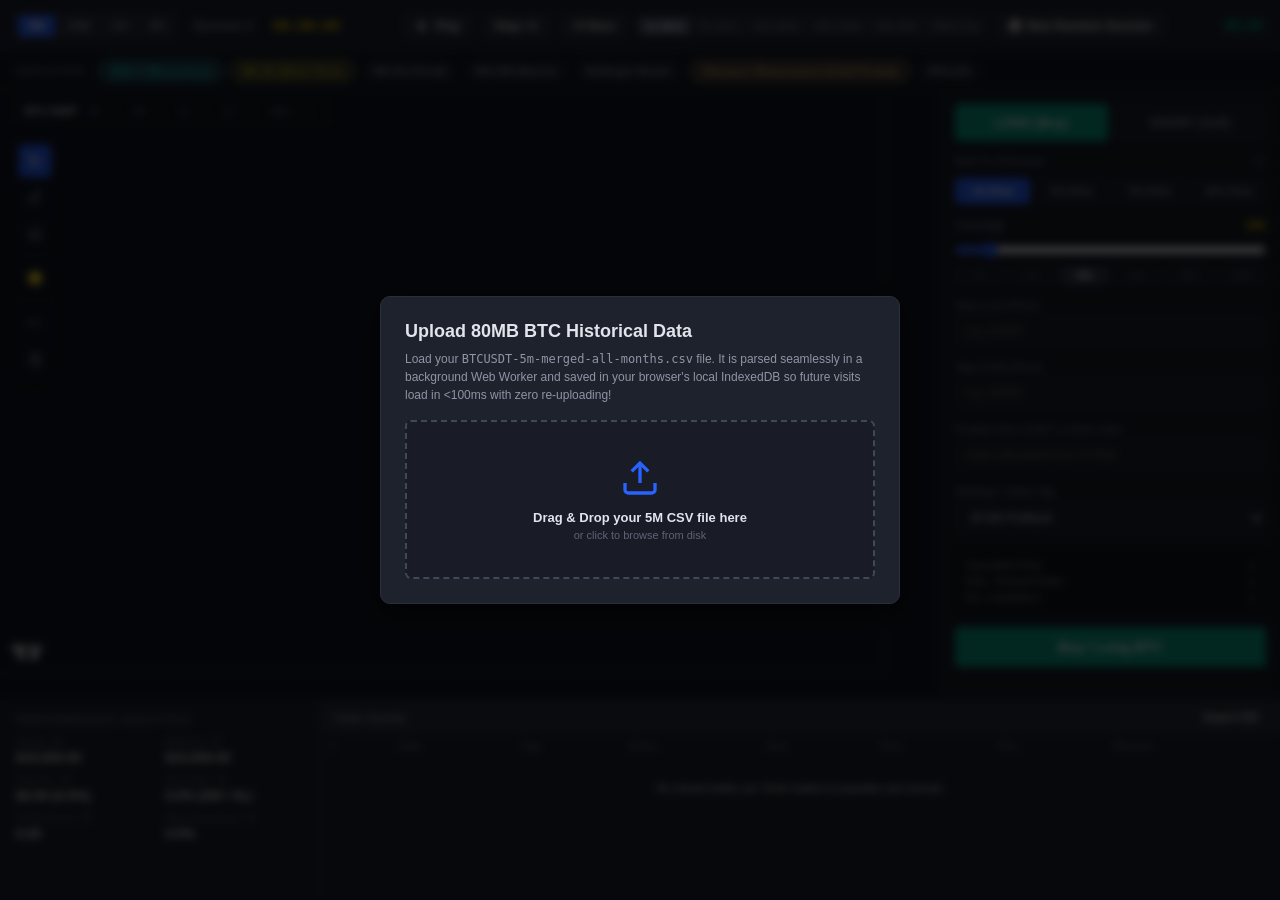
<file: index.html>
<!DOCTYPE html>
<html lang="en">
<head>
  <meta charset="UTF-8">
  <meta name="viewport" content="width=device-width, initial-scale=1.0">
  <title>BTC Futures Simulator - Pro Blind Backtester</title>
  <link rel="stylesheet" href="css/styles.css">
  <!-- TradingView Lightweight Charts Library (Local Offline Copy with CDN fallback) -->
  <script src="lib/lightweight-charts.standalone.production.js"></script>
  <script>
    if (typeof LightweightCharts === 'undefined') {
      document.write('<script src="https://unpkg.com/lightweight-charts@4.2.1/dist/lightweight-charts.standalone.production.js"><\/script>');
    }
  </script>
</head>
<body>

  <!-- Toast Notification Container -->
  <div id="toast-container" class="toast-container"></div>

  <!-- Header Bar -->
  <header class="terminal-header">
    <div class="brand-section">
      <!-- Timeframe Selector -->
      <div class="tf-group">
        <button class="tf-btn active" data-tf="5m">5M</button>
        <button class="tf-btn" data-tf="15m">15M</button>
        <button class="tf-btn" data-tf="1h">1H</button>
        <button class="tf-btn" data-tf="4h">4H</button>
      </div>

      <!-- Session (Clean text, no ugly border) -->
      <div id="session-bar-counter" class="session-label">Session 1</div>

      <!-- In-House Simulated Clock (Clean text, no border) -->
      <div id="inhouse-clock-badge" class="clock-label" title="Simulated Clock">00:00:00</div>
    </div>

    <!-- Replay Toolbar -->
    <div class="replay-toolbar">
      <button id="btn-play-pause" class="btn-control" title="Shortcut: Space">
        <svg width="14" height="14" viewBox="0 0 24 24" fill="currentColor"><polygon points="5 3 19 12 5 21 5 3"/></svg>
        Play
      </button>
      <button id="btn-step-next" class="btn-control" title="Shortcut: D or Right Arrow (Instant +1 Bar)">
        Step +1
      </button>
      <button id="btn-step-5" class="btn-control" title="Step 5 Bars">
        +5 Bars
      </button>

      <!-- Speed Presets -->
      <div class="speed-group">
        <button class="speed-pill active" data-speed="1" title="Real-Time 1:1 (5 real minutes per bar)">1x (5m)</button>
        <button class="speed-pill" data-speed="5" title="1 minute per bar">5x (1m)</button>
        <button class="speed-pill" data-speed="10" title="30 seconds per bar">10x (30s)</button>
        <button class="speed-pill" data-speed="30" title="10 seconds per bar">30x (10s)</button>
        <button class="speed-pill" data-speed="60" title="5 seconds per bar">60x (5s)</button>
        <button class="speed-pill" data-speed="300" title="1 second per bar">300x (1s)</button>
      </div>

      <button id="btn-random-session" class="btn-control" title="Spawn into a new random historical market">
        🎲 New Random Session
      </button>
    </div>

    <!-- Live Current Price -->
    <div class="price-hud">
      <div id="hud-current-price" class="price-up">$0.00</div>
    </div>
  </header>

  <!-- Technical Indicators Toolbar -->
  <div class="indicator-bar">
    <span class="ind-label">Indicators:</span>
    <button class="ind-btn active" data-indicator="ema9">EMA 9 (Momentum)</button>
    <button class="ind-btn active" data-indicator="ma20">MA 20 (Short-Term)</button>
    <button class="ind-btn" data-indicator="ma50">MA 50 (Trend)</button>
    <button class="ind-btn" data-indicator="ma200">MA 200 (Macro)</button>
    <button class="ind-btn" data-indicator="bollinger">Bollinger Bands</button>
    <button class="ind-btn active" data-indicator="fibonacci">Fibonacci Retracement (0.618 Pocket)</button>
    <button class="ind-btn" data-indicator="rsi">RSI (14)</button>
  </div>

  <!-- Main Trading Workspace -->
  <div class="workspace">
    
    <!-- Chart Viewport -->
    <div class="chart-area">
      <!-- TradingView Style Floating OHLCV Legend -->
      <div class="chart-ohlc-legend">
        <span class="legend-symbol">BTC/USDT</span>
        <span id="legend-open">O: --</span>
        <span id="legend-high">H: --</span>
        <span id="legend-low">L: --</span>
        <span id="legend-close">C: --</span>
        <span id="legend-vol">Vol: --</span>
      </div>

      <!-- Floating Drawing Toolbar (TradingView Style) -->
      <div class="chart-drawing-toolbar" id="drawing-toolbar">
        <button class="draw-tool-btn active" data-tool="cursor" title="Cursor / Pan Mode [V / Esc]">
          <svg width="16" height="16" viewBox="0 0 24 24" fill="none" stroke="currentColor" stroke-width="2" stroke-linecap="round" stroke-linejoin="round">
            <path d="M3 3l7 18 3-7 7-3L3 3z"/>
          </svg>
        </button>
        <button class="draw-tool-btn" data-tool="pencil" title="Pencil / Freehand Drawing [P]">
          <svg width="16" height="16" viewBox="0 0 24 24" fill="none" stroke="currentColor" stroke-width="2" stroke-linecap="round" stroke-linejoin="round">
            <path d="M12 20h9"/>
            <path d="M16.5 3.5a2.121 2.121 0 0 1 3 3L7 19l-4 1 1-4L16.5 3.5z"/>
          </svg>
        </button>
        <button class="draw-tool-btn" data-tool="eraser" title="Eraser [E]">
          <svg width="16" height="16" viewBox="0 0 24 24" fill="none" stroke="currentColor" stroke-width="2" stroke-linecap="round" stroke-linejoin="round">
            <path d="m7 21-4.3-4.3c-1-1-1-2.5 0-3.4l9.6-9.6c1-1 2.5-1 3.4 0l5.6 5.6c1 1 1 2.5 0 3.4L13 21"/>
            <path d="M22 21H7"/>
            <path d="m5 11 9 9"/>
          </svg>
        </button>

        <div class="draw-toolbar-divider"></div>

        <!-- Color & Width Selector -->
        <div class="draw-color-wrapper">
          <button class="draw-tool-btn draw-color-preview-btn" id="btn-draw-color" title="Color & Stroke Width">
            <span class="draw-color-dot" id="draw-color-indicator" style="background-color: #ffd700;"></span>
          </button>
          <div class="draw-color-palette" id="draw-color-palette" style="display: none;">
            <div class="palette-colors">
              <span class="color-swatch active" data-color="#ffd700" style="background: #ffd700;" title="Gold / Yellow"></span>
              <span class="color-swatch" data-color="#089981" style="background: #089981;" title="Bullish Green"></span>
              <span class="color-swatch" data-color="#f23645" style="background: #f23645;" title="Bearish Red"></span>
              <span class="color-swatch" data-color="#2962ff" style="background: #2962ff;" title="Electric Blue"></span>
              <span class="color-swatch" data-color="#00f0ff" style="background: #00f0ff;" title="Neon Cyan"></span>
              <span class="color-swatch" data-color="#b388ff" style="background: #b388ff;" title="Purple"></span>
              <span class="color-swatch" data-color="#ffffff" style="background: #ffffff;" title="White"></span>
            </div>
            <div class="palette-widths">
              <button class="width-btn" data-width="1.5" title="Fine (1.5px)">1x</button>
              <button class="width-btn active" data-width="2.5" title="Medium (2.5px)">2x</button>
              <button class="width-btn" data-width="4.5" title="Bold (4.5px)">4x</button>
            </div>
          </div>
        </div>

        <div class="draw-toolbar-divider"></div>

        <!-- Undo Action -->
        <button class="draw-tool-btn" id="btn-draw-undo" title="Undo [Ctrl+Z]">
          <svg width="15" height="15" viewBox="0 0 24 24" fill="none" stroke="currentColor" stroke-width="2" stroke-linecap="round" stroke-linejoin="round">
            <path d="M3 7v6h6"/>
            <path d="M21 17a9 9 0 0 0-9-9 9 9 0 0 0-6 2.3L3 13"/>
          </svg>
        </button>

        <!-- Clear All Drawings -->
        <button class="draw-tool-btn draw-btn-danger" id="btn-draw-clear" title="Clear All Drawings">
          <svg width="15" height="15" viewBox="0 0 24 24" fill="none" stroke="currentColor" stroke-width="2" stroke-linecap="round" stroke-linejoin="round">
            <path d="M3 6h18"/>
            <path d="M19 6v14a2 2 0 0 1-2 2H7a2 2 0 0 1-2-2V6"/>
            <path d="M8 6V4a2 2 0 0 1 2-2h4a2 2 0 0 1 2 2v2"/>
            <line x1="10" y1="11" x2="10" y2="17"/>
            <line x1="14" y1="11" x2="14" y2="17"/>
          </svg>
        </button>
      </div>

      <div id="chart-container"></div>
      
      <!-- RSI Sub-Pane (Hidden by default until toggled) -->
      <div id="rsi-container-wrapper" style="display: none;">
        <div id="rsi-chart-container"></div>
      </div>
    </div>

    <!-- Futures Order Panel (Right Sidebar) -->
    <div class="order-sidebar">
      
      <!-- Long / Short Switcher -->
      <div class="side-tabs">
        <div id="tab-side-long" class="side-tab long-tab active">LONG (Buy)</div>
        <div id="tab-side-short" class="side-tab short-tab">SHORT (Sell)</div>
      </div>

      <!-- Risk Management Calculator (% Risk per trade) -->
      <div class="form-group">
        <label class="form-label">
          <span>Risk % of Account</span>
          <span class="tooltip-badge" data-tooltip="Automatically calculates position size so that if Stop Loss hits, you lose exactly this % of your balance.">?</span>
        </label>
        <div class="risk-selector">
          <div class="risk-pill active" data-risk="1">1% Risk</div>
          <div class="risk-pill" data-risk="2">2% Risk</div>
          <div class="risk-pill" data-risk="5">5% Risk</div>
          <div class="risk-pill" data-risk="10">10% Risk</div>
        </div>
      </div>

      <!-- Leverage Slider -->
      <div class="form-group">
        <div class="leverage-header">
          <span>Leverage</span>
          <span id="leverage-value-badge">10x</span>
        </div>
        <input type="range" id="leverage-slider" class="leverage-slider" min="1" max="100" value="10">
        <div class="lev-presets">
          <div class="lev-preset" data-lev="1">1x</div>
          <div class="lev-preset" data-lev="5">5x</div>
          <div class="lev-preset active" data-lev="10">10x</div>
          <div class="lev-preset" data-lev="20">20x</div>
          <div class="lev-preset" data-lev="50">50x</div>
          <div class="lev-preset" data-lev="100">100x</div>
        </div>
      </div>

      <!-- Order Sizing & SL/TP Inputs -->
      <div class="form-group">
        <label class="form-label">Stop Loss (Price)</label>
        <input type="number" id="input-stop-loss" class="form-input" placeholder="e.g. 64200" step="1">
      </div>

      <div class="form-group">
        <label class="form-label">Take Profit (Price)</label>
        <input type="number" id="input-take-profit" class="form-input" placeholder="e.g. 68500" step="1">
      </div>

      <div class="form-group">
        <label class="form-label">Position Size (USDT or Auto-Calc)</label>
        <input type="number" id="input-size-usdt" class="form-input" placeholder="Auto-calculated from % Risk" step="50">
      </div>

      <!-- Strategy Tagging for Journal -->
      <div class="form-group">
        <label class="form-label">Strategy / Setup Tag</label>
        <select id="select-strategy-tag" class="form-select">
          <option value="20 MA Pullback">20 MA Pullback</option>
          <option value="Fib 0.618 Pocket">Fib 0.618 Golden Pocket</option>
          <option value="Key Breakout">Key Level Breakout</option>
          <option value="RSI Divergence">RSI Divergence</option>
          <option value="Support / Resistance">Support / Resistance Bounce</option>
          <option value="Trend Continuation">Trend Continuation</option>
          <option value="Discretionary">Discretionary / Price Action</option>
        </select>
      </div>

      <!-- Order Preview Calculations -->
      <div style="background: rgba(0,0,0,0.2); padding: 8px 10px; border-radius: 4px;">
        <div class="order-summary-row">
          <span>Calculated Size:</span>
          <strong id="calc-risk-size">--</strong>
        </div>
        <div class="order-summary-row">
          <span>Risk : Reward Ratio:</span>
          <strong id="calc-rr-preview">--</strong>
        </div>
        <div class="order-summary-row">
          <span>Est. Liquidation:</span>
          <strong id="calc-liq-preview" class="text-yellow">--</strong>
        </div>
      </div>

      <!-- Order CTA Button -->
      <button id="btn-submit-order" class="btn-order-submit btn-buy">
        Buy / Long BTC
      </button>

      <!-- Active Position Card (Floating in Sidebar) -->
      <div id="active-position-card" class="active-position-card">
        <div class="pos-header">
          <span id="pos-side-badge" class="badge badge-long">LONG 10x</span>
          <div>
            <span id="pos-pnl-val" class="text-green font-bold">+$0.00</span>
            <span id="pos-roe-val" class="text-green">(+0.0%)</span>
          </div>
        </div>

        <div class="pos-grid">
          <div class="pos-grid-item">
            <span>Size</span>
            <strong id="pos-size-val">--</strong>
          </div>
          <div class="pos-grid-item">
            <span>Entry</span>
            <strong id="pos-entry-val">--</strong>
          </div>
          <div class="pos-grid-item">
            <span>Mark</span>
            <strong id="pos-mark-val">--</strong>
          </div>
          <div class="pos-grid-item">
            <span>Liq Price</span>
            <strong id="pos-liq-val" class="text-yellow">--</strong>
          </div>
        </div>

        <!-- In-Trade Management Actions -->
        <div class="pos-actions">
          <button id="btn-pos-breakeven" class="btn-pos-action btn-be" title="Shortcut: X">
            Move to BE
          </button>
          <button id="btn-close-25" class="btn-pos-action">25%</button>
          <button id="btn-close-50" class="btn-pos-action">50%</button>
          <button id="btn-close-100" class="btn-pos-action" style="color: var(--color-red);" title="Shortcut: C">
            Close 100%
          </button>
        </div>
      </div>

    </div>
  </div>

  <!-- Bottom Analytics & Trade History Drawer -->
  <div class="bottom-drawer">
    
    <!-- Educational Performance Metrics -->
    <div class="metrics-pane">
      <div class="panel-section-title">
        <span>Performance Analytics</span>
      </div>
      <div class="metrics-grid">
        <div class="metric-item">
          <span>Equity <span class="tooltip-badge" data-tooltip="Total account value including floating profits/losses.">?</span></span>
          <strong id="metric-equity">$10,000.00</strong>
        </div>
        <div class="metric-item">
          <span>Balance <span class="tooltip-badge" data-tooltip="Realized cash in your account.">?</span></span>
          <strong id="metric-balance">$10,000.00</strong>
        </div>
        <div class="metric-item">
          <span>Net PnL <span class="tooltip-badge" data-tooltip="Net dollar profit and return on account.">?</span></span>
          <strong id="metric-net-pnl" class="text-green font-bold">$0.00 (0.0%)</strong>
        </div>
        <div class="metric-item">
          <span>Win Rate <span class="tooltip-badge" data-tooltip="Percentage of profitable trades. Even 40-50% is very profitable with 1:2+ R:R!">?</span></span>
          <strong id="metric-winrate">0.0% (0W / 0L)</strong>
        </div>
        <div class="metric-item">
          <span>Profit Factor <span class="tooltip-badge" data-tooltip="Gross Profits divided by Gross Losses. Above 1.5 is good; above 2.0 is elite.">?</span></span>
          <strong id="metric-profit-factor">0.00</strong>
        </div>
        <div class="metric-item">
          <span>Max Drawdown <span class="tooltip-badge" data-tooltip="Largest peak-to-valley percentage drop in account equity. Lower is safer!">?</span></span>
          <strong id="metric-drawdown" class="text-red">0.0%</strong>
        </div>
      </div>
    </div>

    <!-- Trade Journal & History Table (Dedicated Full Width) -->
    <div class="trade-history-pane">
      <div class="pane-header">
        <span>Trade Journal</span>
        <button id="btn-export-journal" class="btn-control" style="padding: 2px 8px; font-size: 10px;">
          Export CSV
        </button>
      </div>
      <div class="table-wrapper">
        <table class="trade-table">
          <thead>
            <tr>
              <th>#</th>
              <th>Side</th>
              <th>Tag</th>
              <th>Entry</th>
              <th>Exit</th>
              <th>Size</th>
              <th>PnL</th>
              <th>Reason</th>
            </tr>
          </thead>
          <tbody id="trade-history-tbody">
            <tr>
              <td colspan="8" class="text-center text-muted" style="padding: 24px; text-align: center;">
                No closed trades yet. Enter trades to populate your journal.
              </td>
            </tr>
          </tbody>
        </table>
      </div>
    </div>

  </div>

  <!-- CSV File Upload & Cache Modal -->
  <div id="upload-modal" class="modal-overlay" style="display: none;">
    <div class="modal-card">
      <h2 style="font-size: 18px; margin-bottom: 8px;">Upload 80MB BTC Historical Data</h2>
      <p style="font-size: 12px; color: var(--text-secondary); line-height: 1.5;">
        Load your <code>BTCUSDT-5m-merged-all-months.csv</code> file. It is parsed seamlessly in a background Web Worker and saved in your browser's local IndexedDB so future visits load in &lt;100ms with zero re-uploading!
      </p>

      <div id="upload-dropzone" class="dropzone">
        <svg width="40" height="40" viewBox="0 0 24 24" fill="none" stroke="#2962ff" stroke-width="2" style="margin-bottom: 8px;">
          <path d="M21 15v4a2 2 0 0 1-2 2H5a2 2 0 0 1-2-2v-4"/>
          <polyline points="17 8 12 3 7 8"/>
          <line x1="12" y1="3" x2="12" y2="15"/>
        </svg>
        <p style="font-weight: 600; font-size: 13px;">Drag & Drop your 5M CSV file here</p>
        <p style="font-size: 11px; color: var(--text-muted); margin-top: 4px;">or click to browse from disk</p>
        <input type="file" id="csv-file-input" accept=".csv" style="display: none;">
      </div>

      <div id="upload-progress" style="display: none; margin-top: 16px;">
        <div class="progress-bar-track">
          <div id="progress-bar-fill" class="progress-bar-fill"></div>
        </div>
        <p id="progress-status-text" style="font-size: 11px; color: var(--text-secondary); margin-top: 6px; text-align: center;">
          Parsing candles...
        </p>
      </div>
    </div>
  </div>

  <!-- Reveal Era Modal -->
  <div id="era-modal" class="modal-overlay" style="display: none;">
    <div class="modal-card" style="width: 480px;">
      <h2 id="era-modal-title" style="font-size: 18px; color: var(--color-gold); margin-bottom: 6px;">
        Historical Market Era
      </h2>
      <p id="era-modal-dates" style="font-size: 12px; color: var(--text-secondary); margin-bottom: 16px;"></p>

      <div style="background: var(--bg-tertiary); padding: 12px; border-radius: 6px; margin-bottom: 16px;">
        <span style="font-size: 11px; text-transform: uppercase; color: var(--text-muted); font-weight: 700;">Session Performance</span>
        <div id="era-modal-performance" style="margin-top: 8px;"></div>
      </div>

      <div style="display: flex; justify-content: flex-end;">
        <button id="era-modal-close" class="btn-control" style="background: var(--color-blue); color: #fff;">
          Continue Trading
        </button>
      </div>
    </div>
  </div>

  <!-- Scripts -->
  <script src="js/db.js"></script>
  <script src="js/indicators.js"></script>
  <script src="js/data-engine.js"></script>
  <script src="js/replay-engine.js"></script>
  <script src="js/trading-engine.js"></script>
  <script src="js/chart-manager.js"></script>
  <script src="js/drawing-manager.js"></script>
  <script src="js/app.js"></script>
</body>
</html>
</file>
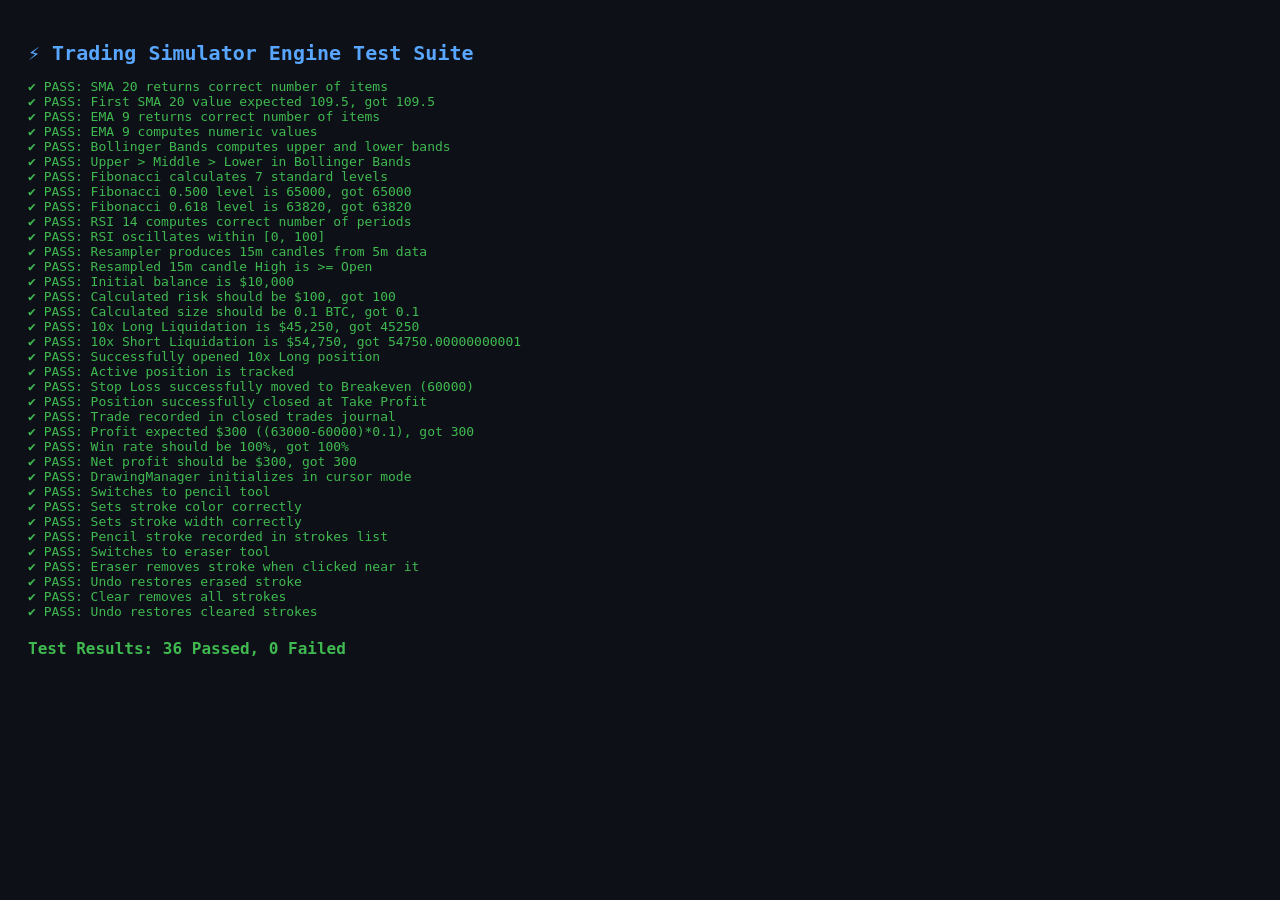
<file: test/test-runner.html>
<!DOCTYPE html>
<html lang="en">
<head>
  <meta charset="UTF-8">
  <title>Trading Simulator Engine Unit Tests</title>
  <style>
    body { font-family: monospace; background: #0d1117; color: #c9d1d9; padding: 20px; }
    h1 { color: #58a6ff; font-size: 20px; }
    .test-pass { color: #3fb950; }
    .test-fail { color: #f85149; font-weight: bold; }
    .suite { margin-top: 15px; padding: 10px; border: 1px solid #30363d; border-radius: 6px; }
    .summary { margin-top: 20px; font-weight: bold; font-size: 16px; }
  </style>
  <script src="../js/indicators.js"></script>
  <script src="../js/data-engine.js"></script>
  <script src="../js/trading-engine.js"></script>
  <script src="../js/drawing-manager.js"></script>
</head>
<body>
  <h1>⚡ Trading Simulator Engine Test Suite</h1>
  <div id="results"></div>
  <div id="summary" class="summary"></div>

  <script>
    const resultsEl = document.getElementById('results');
    const summaryEl = document.getElementById('summary');
    let passed = 0;
    let failed = 0;

    function assert(condition, message) {
      const line = document.createElement('div');
      if (condition) {
        line.className = 'test-pass';
        line.innerText = `✔ PASS: ${message}`;
        passed++;
      } else {
        line.className = 'test-fail';
        line.innerText = `✖ FAIL: ${message}`;
        failed++;
      }
      resultsEl.appendChild(line);
    }

    function runTests() {
      // Suite 1: Indicators Engine
      const sampleCandles = [];
      for (let i = 0; i < 50; i++) {
        sampleCandles.push({
          time: 1600000000 + i * 300,
          open: 100 + i,
          high: 105 + i,
          low: 95 + i,
          close: 100 + i,
          volume: 10 + i
        });
      }

      // SMA 20
      const sma20 = IndicatorsEngine.calculateSMA(sampleCandles, 20);
      assert(sma20.length === 31, 'SMA 20 returns correct number of items');
      assert(sma20[0].value === 109.5, `First SMA 20 value expected 109.5, got ${sma20[0].value}`);

      // EMA 9
      const ema9 = IndicatorsEngine.calculateEMA(sampleCandles, 9);
      assert(ema9.length === 42, 'EMA 9 returns correct number of items');
      assert(typeof ema9[ema9.length - 1].value === 'number', 'EMA 9 computes numeric values');

      // Bollinger Bands (20, 2)
      const bb = IndicatorsEngine.calculateBollingerBands(sampleCandles, 20, 2);
      assert(bb.upper.length === 31 && bb.lower.length === 31, 'Bollinger Bands computes upper and lower bands');
      assert(bb.upper[0].value > bb.middle[0].value && bb.middle[0].value > bb.lower[0].value, 'Upper > Middle > Lower in Bollinger Bands');

      // Fibonacci Retracement Levels
      const fibs = IndicatorsEngine.calculateFibonacciLevels(70000, 60000, true);
      assert(fibs.length === 7, 'Fibonacci calculates 7 standard levels');
      const fib50 = fibs.find(f => f.ratio === 0.5);
      const fib618 = fibs.find(f => f.ratio === 0.618);
      assert(fib50 && fib50.price === 65000, `Fibonacci 0.500 level is 65000, got ${fib50.price}`);
      assert(fib618 && fib618.price === 63820, `Fibonacci 0.618 level is 63820, got ${fib618.price}`);

      // RSI 14
      const rsi = IndicatorsEngine.calculateRSI(sampleCandles, 14);
      assert(rsi.length === 36, 'RSI 14 computes correct number of periods');
      assert(rsi[rsi.length - 1].value >= 0 && rsi[rsi.length - 1].value <= 100, 'RSI oscillates within [0, 100]');

      // Suite 2: Data Engine Timeframe Resampling
      window.dataEngine.setCandles(sampleCandles);
      const resampled15m = window.dataEngine.getSessionCandles(20, sampleCandles.length - 1, 20, '15m');
      assert(resampled15m.length > 0, 'Resampler produces 15m candles from 5m data');
      assert(resampled15m[0].high >= resampled15m[0].open, 'Resampled 15m candle High is >= Open');

      // Suite 3: Futures Trading Engine
      const engine = new FuturesTradingEngine(10000);
      assert(engine.balance === 10000, 'Initial balance is $10,000');

      // Risk % sizing
      // Risk 1% of $10,000 ($100), Entry = 60,000, SL = 59,000 (diff = 1000). Size = $100 / 1000 = 0.1 BTC ($6,000 notional)
      const riskCalc = engine.calculateSizeByRisk(1, 60000, 59000);
      assert(riskCalc.dollarRisk === 100, `Calculated risk should be $100, got ${riskCalc.dollarRisk}`);
      assert(riskCalc.sizeBtc === 0.1, `Calculated size should be 0.1 BTC, got ${riskCalc.sizeBtc}`);

      // Liquidation Price calculation
      const liqLong10x = engine.calculateLiquidationPrice('LONG', 50000, 10);
      assert(liqLong10x === 50000 * (1 - 0.1 + 0.005), `10x Long Liquidation is $45,250, got ${liqLong10x}`);

      const liqShort10x = engine.calculateLiquidationPrice('SHORT', 50000, 10);
      assert(liqShort10x === 50000 * (1 + 0.1 - 0.005), `10x Short Liquidation is $54,750, got ${liqShort10x}`);

      // Open Long position
      const opened = engine.openMarketPosition({
        side: 'LONG',
        entryPrice: 60000,
        sizeBtc: 0.1,
        leverage: 10,
        stopLoss: 59000,
        takeProfit: 63000,
        tag: 'Fib 0.618 Pocket',
        time: 1600000000
      });
      assert(opened === true, 'Successfully opened 10x Long position');
      assert(engine.position !== null, 'Active position is tracked');

      // Breakeven check
      engine.moveToBreakeven();
      assert(engine.position.stopLoss === 60000, 'Stop Loss successfully moved to Breakeven (60000)');

      // Take Profit trigger test
      engine.processCandleTick({
        time: 1600000300,
        open: 61000,
        high: 63500, // Hits 63,000 TP!
        low: 60500,
        close: 63200,
        volume: 50
      });
      assert(engine.position === null, 'Position successfully closed at Take Profit');
      assert(engine.closedTrades.length === 1, 'Trade recorded in closed trades journal');
      assert(engine.closedTrades[0].pnlUsdt === 300, `Profit expected $300 ((63000-60000)*0.1), got ${engine.closedTrades[0].pnlUsdt}`);

      // Metrics
      const metrics = engine.getMetrics(63200);
      assert(metrics.winRate === 100, `Win rate should be 100%, got ${metrics.winRate}%`);
      assert(metrics.netProfit === 300, `Net profit should be $300, got ${metrics.netProfit}`);

      // Suite 4: Drawing Engine (Pencil & Eraser)
      const dm = new DrawingManager();
      assert(dm.activeTool === 'cursor', 'DrawingManager initializes in cursor mode');
      dm.setTool('pencil');
      assert(dm.activeTool === 'pencil', 'Switches to pencil tool');
      dm.setColor('#089981');
      assert(dm.color === '#089981', 'Sets stroke color correctly');
      dm.setWidth(4.5);
      assert(dm.width === 4.5, 'Sets stroke width correctly');

      // Simulate a pencil stroke
      dm.isDrawing = true;
      dm.currentStroke = {
        id: 1,
        color: dm.color,
        width: dm.width,
        points: [
          { logical: 10, price: 60000, time: 1600000000, x: 100, y: 100 },
          { logical: 11, price: 60500, time: 1600000300, x: 110, y: 110 }
        ]
      };
      dm.onPointerUp();
      assert(dm.strokes.length === 1, 'Pencil stroke recorded in strokes list');

      // Test Eraser
      dm.setTool('eraser');
      assert(dm.activeTool === 'eraser', 'Switches to eraser tool');
      dm.eraseAt(105, 105);
      assert(dm.strokes.length === 0, 'Eraser removes stroke when clicked near it');

      // Test Undo
      dm.undo();
      assert(dm.strokes.length === 1, 'Undo restores erased stroke');

      // Test Clear
      dm.clear();
      assert(dm.strokes.length === 0, 'Clear removes all strokes');
      dm.undo();
      assert(dm.strokes.length === 1, 'Undo restores cleared strokes');

      // Summary
      summaryEl.innerText = `Test Results: ${passed} Passed, ${failed} Failed`;
      summaryEl.className = failed === 0 ? 'summary test-pass' : 'summary test-fail';
    }

    window.onload = runTests;
  </script>
</body>
</html>
</file>
<file: css/styles.css>
/* Modern Binance / TradingView Dark Theme */
:root {
  --bg-primary: #131722;
  --bg-secondary: #1e222d;
  --bg-tertiary: #2a2e39;
  --bg-panel: #181c27;
  --border-color: #2b2f3a;
  --border-focus: #363c4e;

  --color-green: #089981;
  --color-green-hover: #078570;
  --color-green-glow: rgba(8, 153, 129, 0.25);

  --color-red: #f23645;
  --color-red-hover: #d32f3f;
  --color-red-glow: rgba(242, 54, 69, 0.25);

  --color-gold: #ffd700;
  --color-blue: #2962ff;
  --color-cyan: #00f0ff;
  --color-purple: #b388ff;

  --text-primary: #e1e4ea;
  --text-secondary: #9094a6;
  --text-muted: #5e6375;

  --radius-sm: 4px;
  --radius-md: 6px;
  --radius-lg: 10px;
}

* {
  box-sizing: border-box;
  margin: 0;
  padding: 0;
}

body {
  font-family: -apple-system, BlinkMacSystemFont, "Segoe UI", Roboto, "Helvetica Neue", Arial, sans-serif;
  background-color: var(--bg-primary);
  color: var(--text-primary);
  height: 100vh;
  overflow: hidden;
  display: flex;
  flex-direction: column;
}

/* Header Bar */
header.terminal-header {
  height: 52px;
  background-color: var(--bg-secondary);
  border-bottom: 1px solid var(--border-color);
  display: flex;
  align-items: center;
  justify-content: space-between;
  padding: 0 16px;
  gap: 16px;
  user-select: none;
}

.brand-section {
  display: flex;
  align-items: center;
  gap: 12px;
}

.brand-title {
  font-size: 14px;
  font-weight: 700;
  letter-spacing: 0.5px;
  display: flex;
  align-items: center;
  gap: 6px;
  color: #fff;
}

.symbol-badge {
  font-size: 13px;
  font-weight: 600;
  background: var(--bg-tertiary);
  color: var(--color-gold);
  padding: 3px 8px;
  border-radius: var(--radius-sm);
  border: 1px solid var(--border-color);
}

.tf-group {
  display: flex;
  background: var(--bg-tertiary);
  border-radius: var(--radius-sm);
  padding: 2px;
  gap: 2px;
}

.tf-btn {
  background: transparent;
  border: none;
  color: var(--text-secondary);
  padding: 4px 10px;
  font-size: 12px;
  font-weight: 600;
  cursor: pointer;
  border-radius: 3px;
  transition: all 0.15s ease;
}

.tf-btn:hover {
  color: var(--text-primary);
}

.tf-btn.active {
  background: var(--color-blue);
  color: #fff;
}

/* Replay Controls in Header */
.replay-toolbar {
  display: flex;
  align-items: center;
  gap: 8px;
}

.btn-control {
  background: var(--bg-tertiary);
  border: 1px solid var(--border-color);
  color: var(--text-primary);
  padding: 5px 12px;
  font-size: 12px;
  font-weight: 600;
  border-radius: var(--radius-sm);
  cursor: pointer;
  display: inline-flex;
  align-items: center;
  gap: 6px;
  transition: all 0.15s ease;
}

.btn-control:hover {
  background: #363c4e;
  border-color: #43495d;
}

.btn-control.active {
  background: var(--color-green);
  border-color: var(--color-green);
  color: #fff;
}

.speed-group {
  display: flex;
  background: var(--bg-tertiary);
  border-radius: var(--radius-sm);
  padding: 2px;
  gap: 2px;
}

.speed-pill {
  background: transparent;
  border: none;
  color: var(--text-secondary);
  padding: 3px 7px;
  font-size: 11px;
  cursor: pointer;
  border-radius: 3px;
}

.speed-pill.active {
  background: #474f66;
  color: #fff;
  font-weight: 600;
}

.session-label {
  color: var(--text-secondary);
  font-size: 13px;
  font-weight: 600;
  padding: 0 4px;
  white-space: nowrap;
}

.clock-label {
  color: #ffd700;
  font-size: 13px;
  font-family: monospace;
  font-weight: 700;
  letter-spacing: 0.5px;
  padding: 0 4px;
  white-space: nowrap;
}

/* Price HUD */
.price-hud {
  display: flex;
  align-items: center;
  gap: 12px;
  font-size: 12px;
  flex-shrink: 0;
}

#hud-current-price {
  font-size: 16px;
  font-weight: 700;
  font-variant-numeric: tabular-nums;
}

.price-up { color: var(--color-green); }
.price-down { color: var(--color-red); }

/* Indicator Toolbar */
.indicator-bar {
  height: 38px;
  background: var(--bg-primary);
  border-bottom: 1px solid var(--border-color);
  display: flex;
  align-items: center;
  padding: 0 16px;
  gap: 8px;
  overflow-x: auto;
}

.ind-label {
  font-size: 11px;
  text-transform: uppercase;
  color: var(--text-muted);
  font-weight: 700;
  margin-right: 4px;
}

.ind-btn {
  background: var(--bg-secondary);
  border: 1px solid var(--border-color);
  color: var(--text-secondary);
  padding: 3px 10px;
  font-size: 11px;
  font-weight: 600;
  border-radius: 12px;
  cursor: pointer;
  transition: all 0.15s ease;
}

.ind-btn:hover {
  color: var(--text-primary);
  border-color: #444b5e;
}

.ind-btn.active {
  background: var(--bg-tertiary);
  color: #fff;
  border-color: #64b5f6;
  box-shadow: 0 0 6px rgba(100, 181, 246, 0.2);
}

.ind-btn[data-indicator="ema9"].active { border-color: var(--color-cyan); color: var(--color-cyan); }
.ind-btn[data-indicator="ma20"].active { border-color: var(--color-gold); color: var(--color-gold); }
.ind-btn[data-indicator="ma50"].active { border-color: var(--color-blue); color: #82b1ff; }
.ind-btn[data-indicator="ma200"].active { border-color: var(--color-purple); color: var(--color-purple); }
.ind-btn[data-indicator="fibonacci"].active { border-color: #ffb74d; color: #ffb74d; }

/* Main App Workspace (Chart + Order Panel) */
.workspace {
  flex: 1;
  display: grid;
  grid-template-columns: 1fr 340px;
  overflow: hidden;
}

.chart-area {
  display: flex;
  flex-direction: column;
  position: relative;
  background: var(--bg-primary);
  overflow: hidden;
}

/* TradingView-Style Floating OHLCV Legend */
.chart-ohlc-legend {
  position: absolute;
  top: 10px;
  left: 14px;
  z-index: 10;
  display: flex;
  align-items: center;
  gap: 12px;
  font-size: 11px;
  font-family: -apple-system, BlinkMacSystemFont, "Segoe UI", Roboto, monospace;
  color: var(--text-secondary);
  background: rgba(19, 23, 34, 0.8);
  padding: 4px 10px;
  border-radius: var(--radius-sm);
  border: 1px solid rgba(43, 47, 58, 0.6);
  pointer-events: none;
  user-select: none;
  backdrop-filter: blur(4px);
}

.chart-ohlc-legend .legend-symbol {
  color: var(--text-primary);
  font-weight: 700;
}

#chart-container {
  flex: 1;
  width: 100%;
  height: 100%;
  position: relative;
}

/* Drawing Canvas Overlay */
.chart-drawing-canvas {
  position: absolute;
  top: 0;
  left: 0;
  width: 100%;
  height: 100%;
  z-index: 5;
  touch-action: none;
}

.chart-drawing-canvas.tool-cursor {
  pointer-events: none;
  cursor: default;
}

.chart-drawing-canvas.tool-pencil {
  pointer-events: auto;
  cursor: crosshair;
}

.chart-drawing-canvas.tool-eraser {
  pointer-events: auto;
  cursor: crosshair;
}

/* Floating Drawing Toolbar (TradingView Style Left Dock) */
.chart-drawing-toolbar {
  position: absolute;
  top: 50px;
  left: 14px;
  z-index: 20;
  display: flex;
  flex-direction: column;
  background: rgba(19, 23, 34, 0.9);
  border: 1px solid rgba(43, 47, 58, 0.7);
  border-radius: var(--radius-sm);
  padding: 4px;
  gap: 4px;
  box-shadow: 0 4px 16px rgba(0, 0, 0, 0.45);
  backdrop-filter: blur(8px);
  user-select: none;
}

.draw-tool-btn {
  width: 32px;
  height: 32px;
  display: flex;
  align-items: center;
  justify-content: center;
  background: transparent;
  border: 1px solid transparent;
  border-radius: var(--radius-sm);
  color: var(--text-secondary);
  cursor: pointer;
  transition: all 0.15s ease;
  position: relative;
}

.draw-tool-btn:hover {
  background: var(--bg-tertiary);
  color: var(--text-primary);
  border-color: rgba(67, 73, 93, 0.4);
}

.draw-tool-btn.active {
  background: var(--color-blue);
  color: #fff;
  border-color: var(--color-blue);
  box-shadow: 0 0 8px rgba(41, 98, 255, 0.35);
}

.draw-btn-danger:hover {
  background: rgba(242, 54, 69, 0.15);
  color: var(--color-red);
  border-color: rgba(242, 54, 69, 0.4);
}

.draw-toolbar-divider {
  width: 100%;
  height: 1px;
  background: rgba(43, 47, 58, 0.8);
  margin: 2px 0;
}

/* Color & Width Popover */
.draw-color-wrapper {
  position: relative;
}

.draw-color-preview-btn {
  display: flex;
  align-items: center;
  justify-content: center;
}

.draw-color-dot {
  width: 14px;
  height: 14px;
  border-radius: 50%;
  border: 1.5px solid #ffffff;
  box-shadow: 0 0 4px rgba(0, 0, 0, 0.5);
  transition: transform 0.15s ease;
}

.draw-color-preview-btn:hover .draw-color-dot {
  transform: scale(1.15);
}

.draw-color-palette {
  position: absolute;
  left: 40px;
  top: 0;
  background: rgba(19, 23, 34, 0.95);
  border: 1px solid rgba(43, 47, 58, 0.8);
  border-radius: var(--radius-sm);
  padding: 8px;
  box-shadow: 0 6px 20px rgba(0, 0, 0, 0.5);
  backdrop-filter: blur(10px);
  z-index: 25;
  display: flex;
  flex-direction: column;
  gap: 8px;
  min-width: 140px;
}

.palette-colors {
  display: grid;
  grid-template-columns: repeat(4, 1fr);
  gap: 6px;
}

.color-swatch {
  width: 20px;
  height: 20px;
  border-radius: 50%;
  cursor: pointer;
  border: 2px solid transparent;
  transition: all 0.15s ease;
}

.color-swatch:hover {
  transform: scale(1.15);
}

.color-swatch.active {
  border-color: #fff;
  box-shadow: 0 0 6px rgba(255, 255, 255, 0.5);
  transform: scale(1.1);
}

.palette-widths {
  display: flex;
  gap: 4px;
  border-top: 1px solid rgba(43, 47, 58, 0.6);
  padding-top: 6px;
}

.width-btn {
  flex: 1;
  background: var(--bg-tertiary);
  border: 1px solid rgba(43, 47, 58, 0.6);
  border-radius: 4px;
  color: var(--text-secondary);
  font-size: 11px;
  font-weight: 600;
  padding: 3px 0;
  cursor: pointer;
  text-align: center;
  transition: all 0.15s ease;
}

.width-btn:hover {
  background: #363c4e;
  color: #fff;
}

.width-btn.active {
  background: var(--color-blue);
  color: #fff;
  border-color: var(--color-blue);
}

#rsi-container-wrapper {
  height: 120px;
  border-top: 1px solid var(--border-color);
  background: #0d1117;
  position: relative;
}

#rsi-chart-container {
  width: 100%;
  height: 100%;
}

/* Order Panel (Right Sidebar) */
.order-sidebar {
  background: var(--bg-panel);
  border-left: 1px solid var(--border-color);
  display: flex;
  flex-direction: column;
  overflow-y: auto;
  padding: 14px;
  gap: 14px;
}

.panel-section-title {
  font-size: 12px;
  text-transform: uppercase;
  color: var(--text-muted);
  font-weight: 700;
  letter-spacing: 0.5px;
  display: flex;
  justify-content: space-between;
  align-items: center;
}

/* Side Selector Tabs (Long / Short) */
.side-tabs {
  display: grid;
  grid-template-columns: 1fr 1fr;
  gap: 6px;
}

.side-tab {
  padding: 10px;
  border: 1px solid var(--border-color);
  border-radius: var(--radius-sm);
  background: var(--bg-secondary);
  color: var(--text-secondary);
  font-weight: 700;
  font-size: 13px;
  cursor: pointer;
  text-align: center;
  transition: all 0.15s ease;
}

.side-tab.long-tab.active {
  background: var(--color-green);
  border-color: var(--color-green);
  color: #fff;
  box-shadow: 0 0 10px var(--color-green-glow);
}

.side-tab.short-tab.active {
  background: var(--color-red);
  border-color: var(--color-red);
  color: #fff;
  box-shadow: 0 0 10px var(--color-red-glow);
}

/* Risk % Sizer */
.risk-selector {
  display: flex;
  gap: 4px;
  margin-top: 6px;
}

.risk-pill {
  flex: 1;
  background: var(--bg-secondary);
  border: 1px solid var(--border-color);
  color: var(--text-secondary);
  padding: 6px 0;
  font-size: 11px;
  font-weight: 600;
  border-radius: var(--radius-sm);
  cursor: pointer;
  text-align: center;
}

.risk-pill.active {
  background: var(--color-blue);
  color: #fff;
  border-color: var(--color-blue);
}

/* Leverage Slider */
.leverage-header {
  display: flex;
  justify-content: space-between;
  font-size: 12px;
  color: var(--text-secondary);
}

#leverage-value-badge {
  color: var(--color-gold);
  font-weight: 700;
}

.leverage-slider {
  width: 100%;
  accent-color: var(--color-blue);
  margin-top: 6px;
  cursor: pointer;
}

.lev-presets {
  display: flex;
  justify-content: space-between;
  gap: 4px;
  margin-top: 4px;
}

.lev-preset {
  flex: 1;
  background: var(--bg-secondary);
  border: 1px solid var(--border-color);
  color: var(--text-muted);
  font-size: 10px;
  padding: 3px 0;
  border-radius: 3px;
  cursor: pointer;
  text-align: center;
}

.lev-preset.active {
  background: #363c4e;
  color: #fff;
  font-weight: 700;
}

/* Form Inputs */
.form-group {
  display: flex;
  flex-direction: column;
  gap: 4px;
}

.form-label {
  font-size: 11px;
  color: var(--text-secondary);
  display: flex;
  justify-content: space-between;
}

.form-input, .form-select {
  background: var(--bg-secondary);
  border: 1px solid var(--border-color);
  color: var(--text-primary);
  padding: 8px 10px;
  border-radius: var(--radius-sm);
  font-size: 12px;
  outline: none;
  font-family: inherit;
}

.form-input:focus, .form-select:focus {
  border-color: var(--color-blue);
}

/* Summary Rows in Order Panel */
.order-summary-row {
  display: flex;
  justify-content: space-between;
  font-size: 11px;
  color: var(--text-secondary);
  padding: 2px 0;
}

.order-summary-row strong {
  color: var(--text-primary);
}

/* Submit Order Button */
.btn-order-submit {
  width: 100%;
  padding: 12px;
  font-size: 14px;
  font-weight: 700;
  border: none;
  border-radius: var(--radius-sm);
  cursor: pointer;
  transition: all 0.15s ease;
}

.btn-buy {
  background: var(--color-green);
  color: #fff;
}
.btn-buy:hover { background: var(--color-green-hover); }

.btn-sell {
  background: var(--color-red);
  color: #fff;
}
.btn-sell:hover { background: var(--color-red-hover); }

/* Active Position Card */
.active-position-card {
  background: var(--bg-secondary);
  border: 1px solid var(--border-color);
  border-radius: var(--radius-md);
  padding: 12px;
  display: none; /* revealed when position is open */
}

.pos-header {
  display: flex;
  justify-content: space-between;
  align-items: center;
  margin-bottom: 8px;
}

.pos-grid {
  display: grid;
  grid-template-columns: 1fr 1fr;
  gap: 6px 12px;
  font-size: 11px;
}

.pos-grid-item span {
  color: var(--text-muted);
  display: block;
}

.pos-actions {
  display: flex;
  gap: 6px;
  margin-top: 10px;
}

.btn-pos-action {
  flex: 1;
  background: var(--bg-tertiary);
  border: 1px solid var(--border-color);
  color: var(--text-primary);
  font-size: 11px;
  padding: 6px 0;
  border-radius: var(--radius-sm);
  cursor: pointer;
  font-weight: 600;
}

.btn-pos-action:hover {
  background: #3f465a;
}

.btn-pos-action.btn-be {
  background: rgba(255, 215, 0, 0.15);
  border-color: rgba(255, 215, 0, 0.4);
  color: var(--color-gold);
}

/* Bottom Panel (Metrics + Dedicated Trade Journal) */
.bottom-drawer {
  height: 200px;
  background: var(--bg-secondary);
  border-top: 1px solid var(--border-color);
  display: grid;
  grid-template-columns: 320px 1fr;
  overflow: hidden;
}

.metrics-pane {
  padding: 12px 16px;
  border-right: 1px solid var(--border-color);
  overflow-y: auto;
}

.metrics-grid {
  display: grid;
  grid-template-columns: 1fr 1fr;
  gap: 8px 12px;
  margin-top: 8px;
}

.metric-item {
  font-size: 11px;
}

.metric-item span {
  color: var(--text-muted);
  display: flex;
  align-items: center;
  gap: 4px;
}

.metric-item strong {
  font-size: 13px;
  color: var(--text-primary);
  display: block;
  margin-top: 2px;
}

.trade-history-pane {
  border-left: 1px solid var(--border-color);
  display: flex;
  flex-direction: column;
  overflow: hidden;
  height: 100%;
}

.pane-header {
  padding: 8px 12px;
  background: var(--bg-tertiary);
  font-size: 11px;
  font-weight: 700;
  color: var(--text-secondary);
  display: flex;
  justify-content: space-between;
  align-items: center;
}

.table-wrapper {
  flex: 1;
  overflow-y: auto;
}

.trade-table {
  width: 100%;
  border-collapse: collapse;
  font-size: 11px;
  text-align: left;
}

.trade-table th {
  background: var(--bg-secondary);
  color: var(--text-muted);
  padding: 6px 8px;
  position: sticky;
  top: 0;
  font-weight: 600;
}

.trade-table td {
  padding: 6px 8px;
  border-bottom: 1px solid #1a1e27;
}

/* Tooltip (?) component */
.tooltip-badge {
  display: inline-flex;
  align-items: center;
  justify-content: center;
  width: 13px;
  height: 13px;
  border-radius: 50%;
  background: var(--bg-tertiary);
  color: var(--text-muted);
  font-size: 9px;
  cursor: help;
  position: relative;
}

.tooltip-badge:hover::after {
  content: attr(data-tooltip);
  position: absolute;
  bottom: 125%;
  left: 50%;
  transform: translateX(-50%);
  background: #2b303c;
  color: #fff;
  padding: 6px 10px;
  border-radius: 4px;
  font-size: 11px;
  white-space: normal;
  width: 180px;
  z-index: 999;
  box-shadow: 0 4px 12px rgba(0,0,0,0.5);
  line-height: 1.3;
  pointer-events: none;
}

/* Modals */
.modal-overlay {
  position: fixed;
  inset: 0;
  background: rgba(0, 0, 0, 0.75);
  backdrop-filter: blur(4px);
  display: flex;
  align-items: center;
  justify-content: center;
  z-index: 10000;
}

.modal-card {
  background: var(--bg-secondary);
  border: 1px solid var(--border-color);
  border-radius: var(--radius-lg);
  padding: 24px;
  width: 520px;
  max-width: 90vw;
  box-shadow: 0 8px 32px rgba(0,0,0,0.6);
}

.dropzone {
  border: 2px dashed #3f475a;
  border-radius: var(--radius-md);
  padding: 36px 20px;
  text-align: center;
  margin-top: 16px;
  cursor: pointer;
  transition: all 0.2s ease;
  background: rgba(0,0,0,0.15);
}

.dropzone:hover, .dropzone.dragover {
  border-color: var(--color-blue);
  background: rgba(41, 98, 255, 0.05);
}

.progress-bar-track {
  width: 100%;
  height: 8px;
  background: #2b303c;
  border-radius: 4px;
  overflow: hidden;
  margin-top: 14px;
}

.progress-bar-fill {
  height: 100%;
  width: 0%;
  background: linear-gradient(90deg, #2962ff, #089981);
  transition: width 0.15s ease;
}

/* Toast Container */
.toast-container {
  position: fixed;
  top: 60px;
  right: 20px;
  display: flex;
  flex-direction: column;
  gap: 8px;
  z-index: 99999;
}

.toast {
  background: #1e222d;
  color: #fff;
  border: 1px solid var(--border-color);
  padding: 10px 16px;
  border-radius: var(--radius-sm);
  font-size: 12px;
  box-shadow: 0 4px 16px rgba(0,0,0,0.4);
  transition: all 0.3s ease;
}

.toast-success { border-left: 4px solid var(--color-green); }
.toast-error { border-left: 4px solid var(--color-red); }
.toast-info { border-left: 4px solid var(--color-blue); }

/* Badges */
.badge {
  padding: 2px 6px;
  border-radius: 3px;
  font-size: 10px;
  font-weight: 700;
  display: inline-block;
}
.badge-long { background: rgba(8, 153, 129, 0.2); color: var(--color-green); }
.badge-short { background: rgba(242, 54, 69, 0.2); color: var(--color-red); }
.badge-tag { background: #323746; color: #a5b4fc; }
.badge-reason { background: #262a36; color: var(--text-muted); }

.text-green { color: var(--color-green); }
.text-red { color: var(--color-red); }
.text-yellow { color: var(--color-gold); }
.font-bold { font-weight: 700; }
</file>
